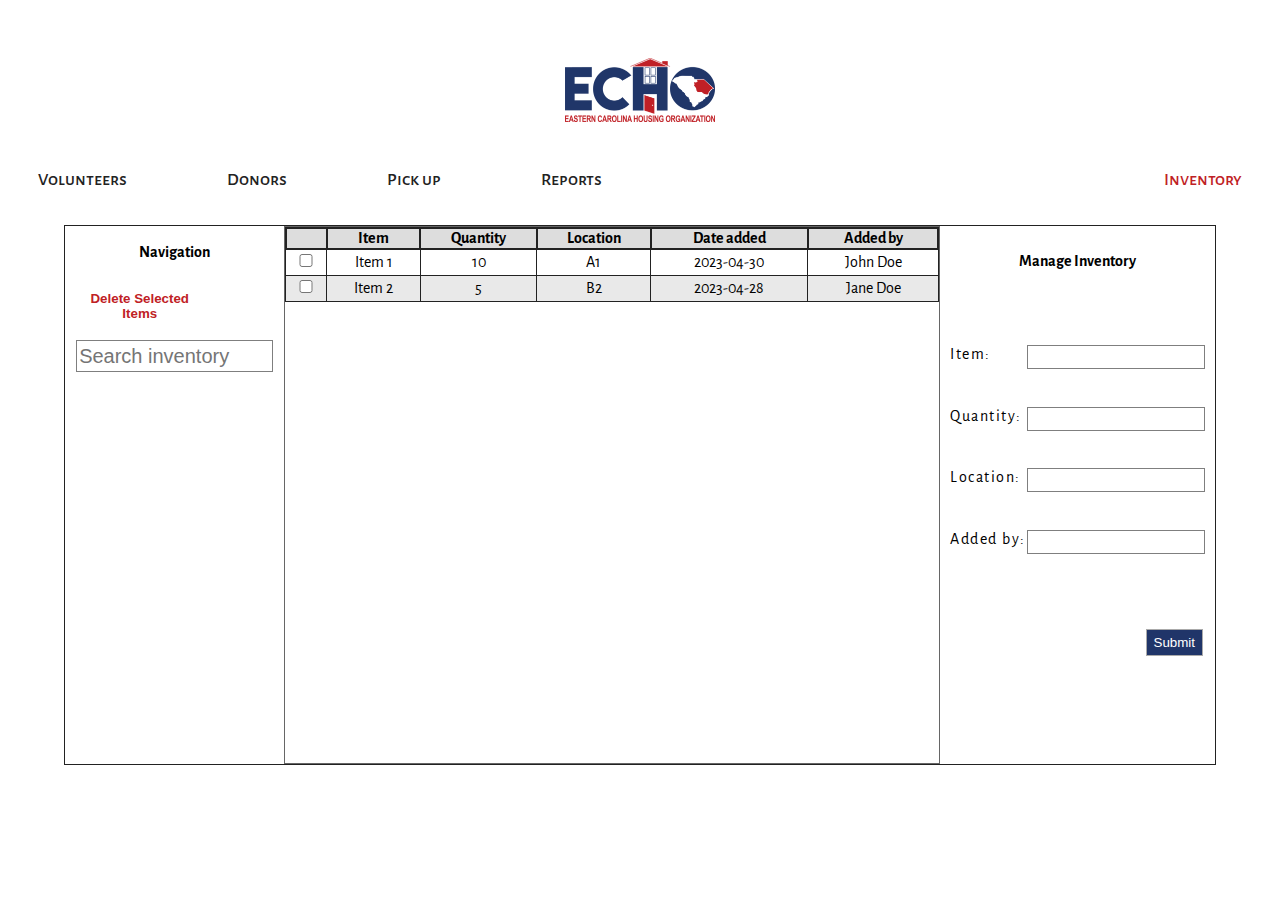
<file: inventory.html>
<!DOCTYPE html>
<html lang="en">
<head>
    <meta charset="UTF-8">
    <meta http-equiv="X-UA-Compatible" content="IE=edge">
    <meta name="viewport" content="width=device-width, initial-scale=1.0">
    <link rel="stylesheet" href="style.css">
    <link rel="stylesheet" href="inventory.css">
    <script src="https://ajax.googleapis.com/ajax/libs/jquery/3.6.0/jquery.min.js"></script>
    <title>Inventory</title>
</head>
<body>
    <header>
        <img src="assets/echo-concept-600.webp" width="150px">
    </header>
    <nav>
        <div class="nav-left">
            <a href="volunteers.html" class="link">Volunteers</a>
            <a href="#" class="link">Donors</a>
            <a href="#" class="link">Pick up</a>
            <a href="reportGen.html" target="_blank" class="link">Reports</a>
        </div>
        <div class="nav-right">
            <a href="#" class="link current-page">Inventory</a>
        </div>
    </nav>
    <main>
        <section class="inventory-nav">
          <div class="panel-title">Navigation</div>
          <button id="delete">Delete Selected Items</button>

          <label for="inventorySearch"></label>
          <input id="inventorySearch" type="search" placeholder="Search inventory">
            <div id="recommendations" class="recommendations hidden"></div>
          </div>
        </section>
    
        <section class="inventory-display" id="inventoryDisplay">
          <table class="inventory" id="inventory">
            <thead>
              <tr>
                <th>Item</th>
                <th>Quantity</th>
                <th>Location</th>
                <th>Date added</th>
                <th>Added by</th>
              </tr>
            </thead>
            <tbody id="inventory-tbody">
          </table>
          
        </section>
    
        <section class="inventory-edit" id="inventoryEdit">
          <div class="panel-title">Manage Inventory</div>
          <label for="item">Item: <input id="item"></label>
          <label for="qty">Quantity: <input id="qty"></label>
          <label for="location">Location: <input id="location"></label>
          <label for="added_by">Added by: <input id="addedBy"></label>
          <button id="submit" type="submit">Submit</button>
        </section>
    
      </main>
      <script src="login.js"></script>
      <script src="populate_table.js"></script>
    
     </body>
    
    </html>
</file>
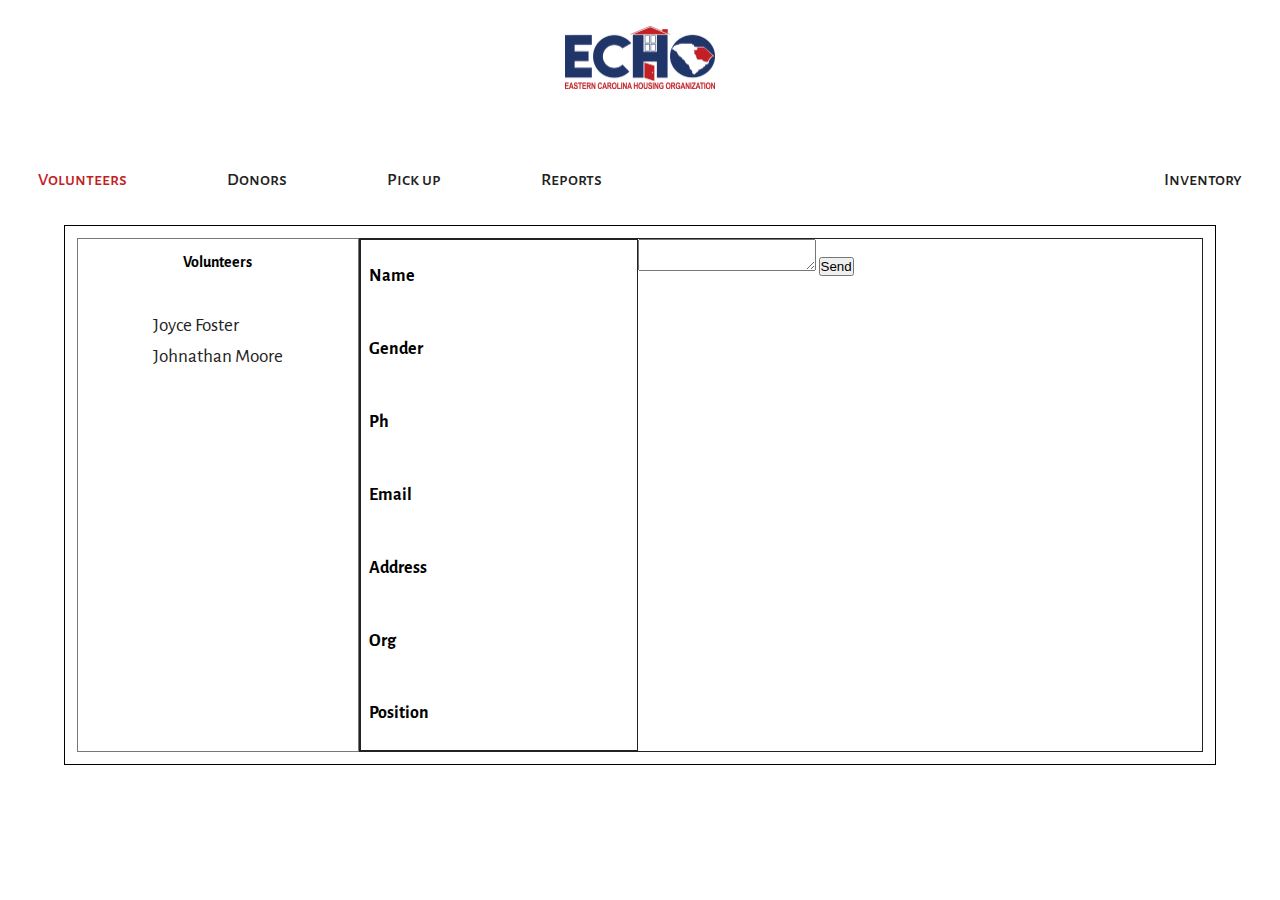
<file: volunteers.html>
<!DOCTYPE html>
<html lang="en">
<head>
    <meta charset="UTF-8">
    <meta http-equiv="X-UA-Compatible" content="IE=edge">
    <meta name="viewport" content="width=device-width, initial-scale=1.0">
    <link rel="stylesheet" href="style.css">
    <link rel="stylesheet" href="volunteers.css">
    <title>Inventory</title>
</head>
<body>
    <header>
        <img src="assets/echo-concept-600.webp" width="150px">
    </header>
    <nav>
        <div class="nav-left">
            <a href="volunteers.html" class="link current-page">Volunteers</a>
            <a href="#" class="link">Donors</a>
            <a href="#" class="link">Pick up</a>
            <a href="reportGen.html" target="_blank" class="link">Reports</a>
        </div>
        <div class="nav-right">
            <a href="inventory.html" class="link">Inventory</a>
        </div>
    </nav>
    <main>
        <section class="volunteer-list" id="volunteerList">
        <div class="list-title">Volunteers</div>
        <ul id="nameList">
            <li></li>
            <li></li>
            <li></li>
            <li></li>
            <li></li>
            <li></li>
        </ul>
        </section>
        <section class="volunteer-card" id="volunteerCard">
            <div class="info-wrapper">
            <div class="card-label" id="cardName">Name</div>
            <div class="card-label" id="cardGender">Gender</div>
            <div class="card-label" id="cardPhone">Ph</div>
            <div class="card-label" id="cardEmail">Email</div>
            <div class="card-label" id="cardAddress">Address</div>
            <div class="card-label" id="cardOrg">Org</div>
            <div class="card-label" id="cardPosition">Position</div>
            </div>
            <div class="thank-you" id="thankYou">
                <textarea></textarea>
                <button class="send-thanks" id="sendThanks">Send</button>
            </div>
        </section>
    </main>
    <script type="module" src="profile.js"></script>
    <script type="module" src="volunteers.js"></script>
</body>
</html>
</file>
<file: style.css>
@import url('https://fonts.googleapis.com/css2?family=Alegreya+Sans+SC:wght@300;500&family=Alegreya+Sans:wght@300;400;700&display=swap');

:root {
    --font-fam-nav: 'Alegreya Sans SC', sans-serif;
    --font-fam-norm: 'Alegreya Sans', sans-serif;
    --font-color-main: #222;
    --blue-accent: #203569;
    --line-border-light: #7f7f7f;
    --red-accent: #BF2125;
}

* {
    margin: 0;
    padding: 0;
    box-sizing: border-box;
}

body {
    width: 100vw;
    height: 100vh;
    display: flex;
    justify-content: center;
    align-items: center;
    flex-direction: column;
    font-family: var(--font-fam-norm);
}

header {
    width: 100%;
    height: 10vh;
    text-align: center;
    padding: 2% 0;
    font-family: var(--font-fam-norm);
    position: absolute;
    top: 0
}

header > img {
    width: 150px;
}

nav {
    width: 100%;
    height: 10vh;
    display: flex;
    justify-content: space-between;
    align-items: center;
    font-family: var(--font-fam-nav);
    position: absolute;
    top: 15%;
}

.nav-left,
.nav-right {
    height: 100%;
    display: flex;
    align-items: center;
    padding: 0 3%;
    justify-content: space-between;
    
}

.nav-left {
    width: 50%;
}

.link {
    text-decoration: none;
    color: var(--font-color-main);
    font-size: large;
    font-weight: 500;
}

.link:hover {
    color: var(--blue-accent);
    text-decoration: var(--red-accent) underline;
    transition: 200ms linear;
}

.disabled {
    color: var(--line-border-light);
    pointer-events: none;
    text-decoration: line-through;
}

.current-page {
    color: var(--red-accent);
    pointer-events: none;
}

form {
    font-family: var(--font-fam-norm);
    display: flex;
    flex-direction: column;
    justify-content: center;
    align-items: center;
    width: 50%;
    height: 50%;
    position: relative;
    transform: translate(0, 15%);
    border-radius: 5px;
}

.login-form {
    width: 40vw;
    
    box-shadow: 0 0 12px 2px #ccc;
}

.form-title {
    width: 100%;
    height: 15%;
    /* border: 1px red solid; */
    position: absolute;
    display: flex;
    top: 0;
    justify-content: center;
    align-items: center;
    font-size: 1.5rem;
    border-bottom: 2px var(--red-accent) solid;
    letter-spacing: 1.5px;

}

input,
label {
    position: inherit;
    width: 60%;
    height: 10%;
    font-size: 1.25rem;
}

label {
    margin-top: 3%;
    letter-spacing: 1.5px;
}

input {
    outline: none;
    padding: 1%;
    border: 1px var(--line-border-light) solid;
}

.submit {
    position: absolute;
    right: 20%;
    bottom: 5%;
    height: 10%;
    width: 15%;
    background-color: var(--blue-accent);
    border: 1px var(--line-border-light) solid;
    cursor: pointer;
    color: #fff;
}

.submit-row {
    width: 100%;
    display: flex;
}

.login-error {
    position: absolute;
    left: 20%;
    bottom: 7%;
    color: red;
    width: 30%;
    visibility: hidden;
}

.hidden {
    display: none;
}

.welcome-message {
    width: max-content;
    height: max-content;
    text-align: center;
    color: var(--font-color-main);
    padding: 5px;
}

.dashboard-container {
    position: absolute;
    width: 90vw;
    height: 65vh;
    border: 2px black solid;
    bottom: 10%
}
</file>
<file: inventory.css>
:root {
    --echo-blue: #203569;
    --echo-red: #BF2125;
    --main-font: 'serif';
  }
  
  * {
    margin: 0;
    padding: 0;
    box-sizing: border-box;
  }
  
  body {
    width: 100vw;
    height: 100vh;
    display: flex;
    justify-content: center;
  }
  
  header {
    width: 100%;
    height: 20%;
    display: flex;
    justify-content: center;
    align-items: center;
  }
  
  header img {
    width: 150px;
  }
  
  main {
    position: absolute;
    width: 90%;
    height: 60vh;
    display: flex;
    justify-content: space-between;
    align-items: center;
    top: 25%;
    border: 1px #222 solid;
  }

  .hidden {
    display: none;
  }

  .visible {
    display: block;
  }
  
  .inventory-nav {
    width: 20%;
    height: 100%;
    /* border: 1px #666 solid; */
    display: flex;
    flex-direction: column;
    align-items: center;
  }

  #inventorySearch {
    height: 2rem;
    width: 90%;
  }


  
  .panel-title {
    width: 100%;
    height: 10%;
    display: flex;
    justify-content: center;
    align-items: center;
    font-weight: 600;
  }
  
  .inventory-display {
    width: 60%;
    height: 100%;
    display: flex;
    flex-direction: column;
    border: 1px #666 solid;
    overflow: scroll;
  }
  
  .inventory-edit {
    width: 25%;
    height: 100%;
    display: flex;
    flex-direction: column;
    padding: 10px;
    /* border: 1px #666 solid; */
  }
  
  .inventory-edit label {
    width: 100%;
    display: flex;
    justify-content: space-between;
    margin-bottom: 2px;
    transform: translate(0, 50px);
    font-size: 1rem;
  }
  
  .inventory-edit input {
    width: 70%;
    height: 1.5rem;
    padding: 5px;
    font-size: 1rem;
  }
  
  .inventory-edit button {
    width: 5%;
    padding: 5px;
    position: absolute;
    bottom: 20%;
    right: 12px;
    background-color: var(--echo-blue);
    color: #fff;
    border: 1px #aaa solid;
    
  }
  
  table {
    width: 100%;
    height: max-content;
    position: relative;
    /* top: 10%; */
  }
  
  table,
  tr,
  td {
    border: 1px #222222 solid;
    border-collapse: collapse;
    text-align: center;
    padding: 3px;
  }
  
  th {
    border: 2px #222 solid;
  }
  
  .inventory tr:nth-child(even) {
    background-color: #e9e9e9;
  }

  .inventory th {
    background-color: #ddd;
    top: 10%;
    position: relative;
  }
  


  #delete {
    color: var(--echo-red);
    height: 2.5rem;
    width: 13%;
    padding: 1%;
    position: absolute;
    top: 10%;
    left: 0%;
    font-weight: 600;
    background: none;
    border: none;
  }
  
  #delete:hover {
    color: tomato;
  }

  #inventory-search {
    width: 90%;
    height: 1.5rem;
    margin-bottom: 24px;
    font-size: 1rem;
    padding: 5px
  }
  
  @media print {
    main,
    .inventory-display,
    .inventory-nav,
    table {
      border: none;
      width: 100%;
    }
    #delete {
      display: none;
    }
  
    .inventory-nav {
      display: none;
    }
    .inventory-edit {
      display: none;
    }
    .inventory-display {
      width: 11in;
      height: 8.5in;
      margin: 1in;
    }
    nav {
        display: none;
    }
  }
</file>
<file: volunteers.css>
body {
    width: 100vw;
    height: 100vh;
    display: flex;
    justify-content: center;
    align-items: center;
}

main {
    width: 90%;
    height: 60%;
    padding: 12px;
    position: absolute;
    border: 1px black solid;
    top: 25%;
    display: flex;
}

ul li {
    list-style-type: none;
    margin-bottom: 8px;
    font-size: larger;
    cursor: pointer;
    text-decoration: none;
}

a {
    text-decoration: none;
    color: #222
}

li:hover {
    color: #ddd;
}

.volunteer-list {
    width: 25%;
    height: 100%;
    position: relative;
    border: 1px #777 solid;
    display: flex;
    flex-direction: column;
    align-items: center;
    overflow-y: scroll;
}

.list-title {
    position: relative;
    width: 100%;
    text-align: center;
    padding: 5%;
    margin-bottom: 20px;
    font-weight: 600;
}

.volunteer-card {
    width: 75%;
    height: 100%;
    border: 1px #222 solid;
    display: flex;

}

.info-wrapper {
    width: 33%;
    height: 100%;
    border: 1px #222 solid;
    display: flex;
    flex-direction: column;
    justify-content: space-around;
    padding-left: 8px;
    font-size: large;
}

.card-label {
    font-weight: 600;
}
</file>
